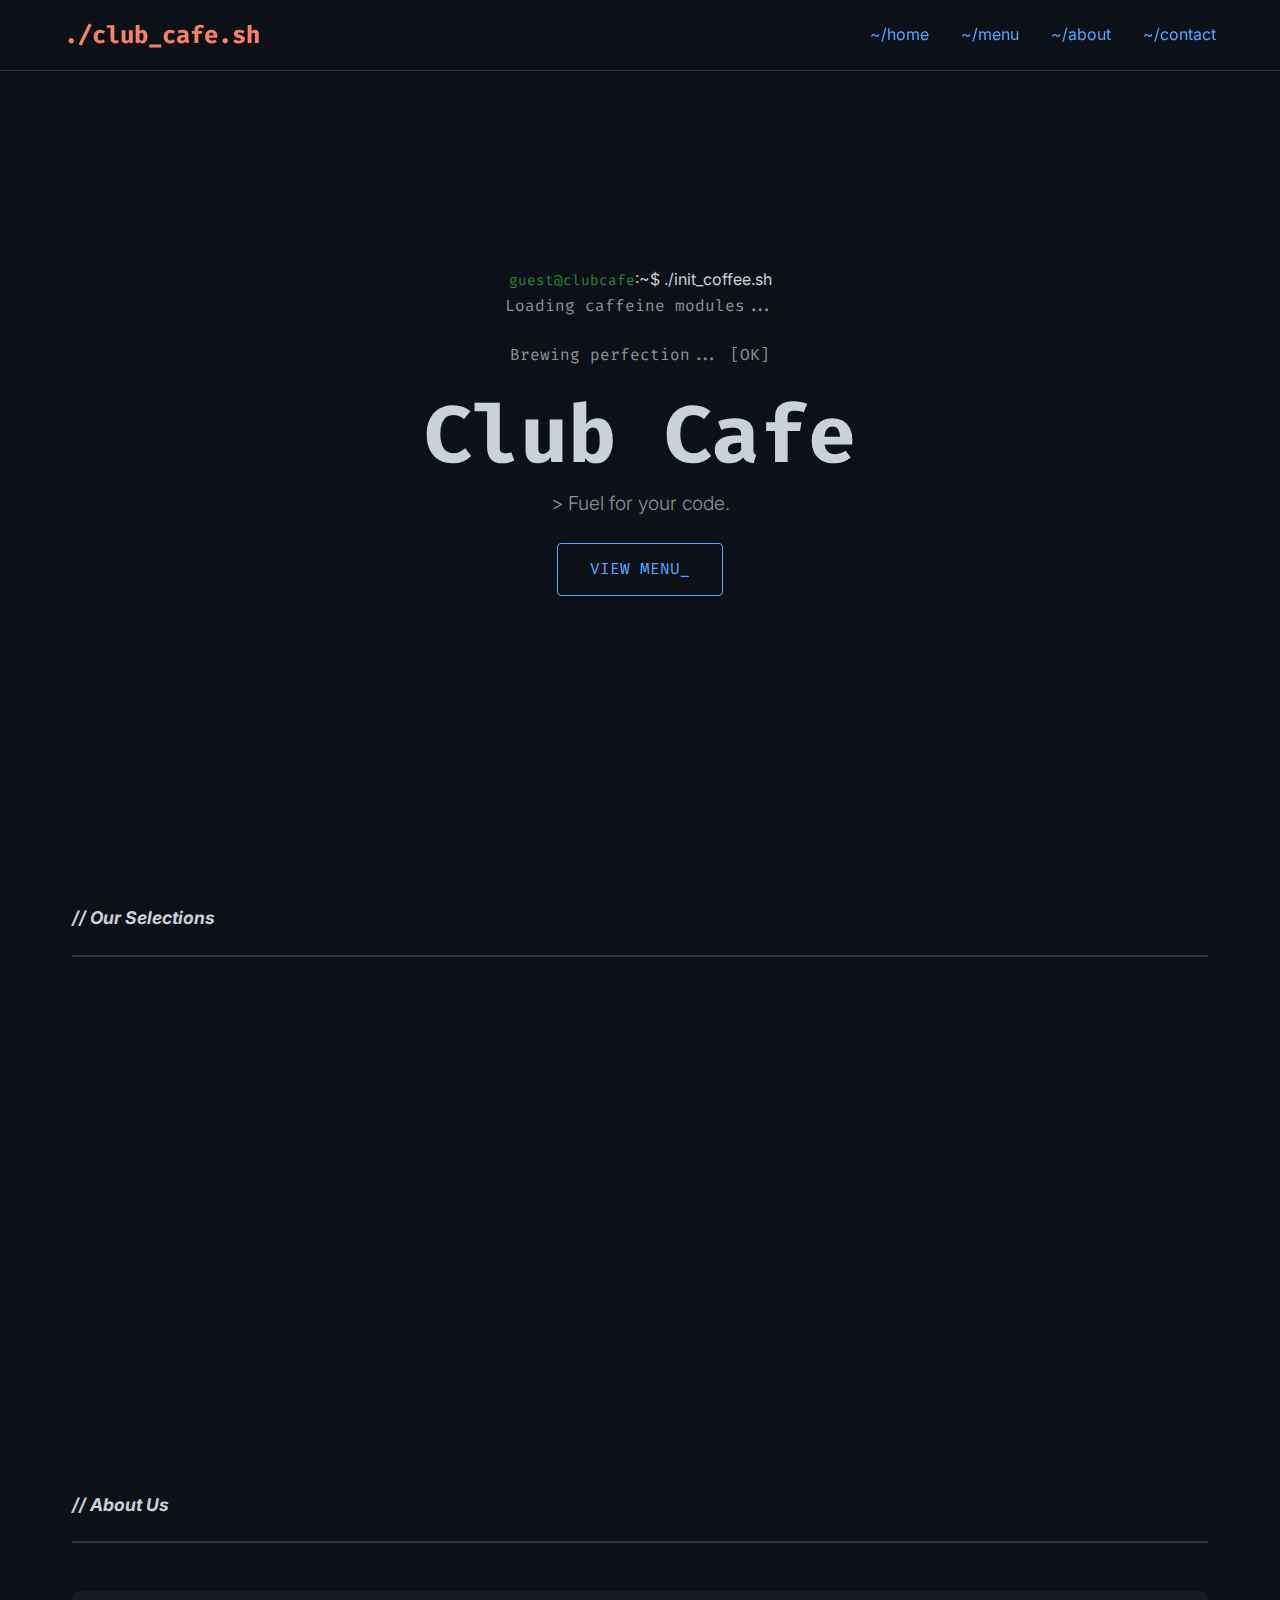
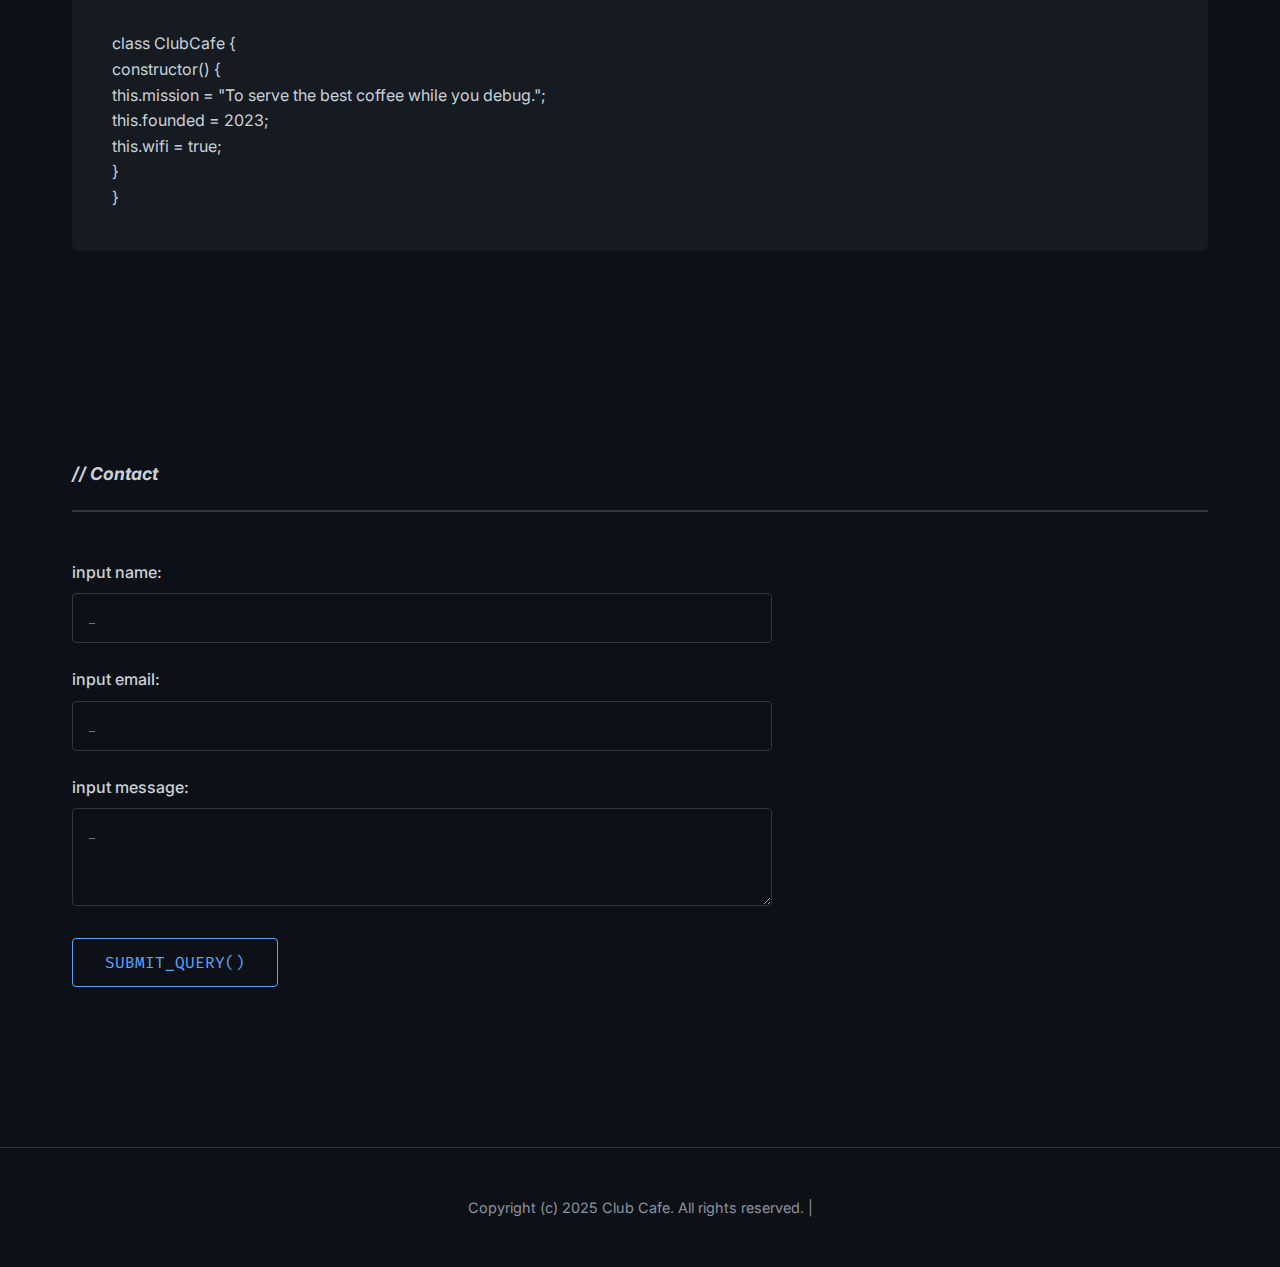
<file: index.html>
<!DOCTYPE html>
<html lang="en">

<head>
    <meta charset="UTF-8">
    <meta name="viewport" content="width=device-width, initial-scale=1.0">
    <title>Club Cafe | >_ dev_mode</title>
    <link rel="stylesheet" href="style.css">
    <link rel="preconnect" href="https://fonts.googleapis.com">
    <link rel="preconnect" href="https://fonts.gstatic.com" crossorigin>
    <link href="https://fonts.googleapis.com/css2?family=Fira+Code:wght@300;400;600&display=swap" rel="stylesheet">
</head>

<body>

    <header>
        <div class="logo">./club_cafe.sh</div>
        <nav>
            <ul>
                <li><a href="#home">~/home</a></li>
                <li><a href="#menu">~/menu</a></li>
                <li><a href="#about">~/about</a></li>
                <li><a href="#contact">~/contact</a></li>
            </ul>
        </nav>
    </header>

    <main>
        <section id="home" class="hero">
            <div class="terminal-window">
                <div class="terminal-header">
                    <span class="dot red"></span>
                    <span class="dot yellow"></span>
                    <span class="dot green"></span>
                </div>
                <div class="terminal-body">
                    <p class="prompt"><span class="user">guest@clubcafe</span>:<span class="path">~</span>$
                        ./init_coffee.sh</p>
                    <p class="output">Loading caffeine modules...</p>
                    <p class="output">Brewing perfection... [OK]</p>
                    <h1 class="glitch" data-text="Club Cafe">Club Cafe</h1>
                    <p class="subtitle">> Fuel for your code.</p>
                    <a href="#menu" class="btn">View Menu_</a>
                </div>
            </div>
        </section>

        <section id="menu" class="section">
            <h2 class="section-title"><span class="comment">// Our Selections</span></h2>
            <div class="grid">
                <!-- Placeholder Items -->
                <div class="card">
                    <div class="card-header">item_01.json</div>
                    <div class="card-body">
                        <h3>Espresso</h3>
                        <p class="price">var price = $3.50;</p>
                        <p class="desc">Pure energy. No dependencies.</p>
                        <button class="btn-sm">Add to Stack</button>
                    </div>
                </div>
                <div class="card">
                    <div class="card-header">item_02.json</div>
                    <div class="card-body">
                        <h3>Latte</h3>
                        <p class="price">var price = $4.50;</p>
                        <p class="desc">Milk + Espresso. Integrated flawlessly.</p>
                        <button class="btn-sm">Add to Stack</button>
                    </div>
                </div>
                <div class="card">
                    <div class="card-header">item_03.json</div>
                    <div class="card-body">
                        <h3>Cappuccino</h3>
                        <p class="price">var price = $4.00;</p>
                        <p class="desc">Foam level: High.</p>
                        <button class="btn-sm">Add to Stack</button>
                    </div>
                </div>
            </div>
        </section>

        <section id="about" class="section">
            <h2 class="section-title"><span class="comment">// About Us</span></h2>
            <div class="terminal-block">
                <p><span class="keyword">class</span> <span class="class-name">ClubCafe</span> {</p>
                <div class="indent">
                    <p><span class="keyword">constructor</span>() {</p>
                    <div class="indent">
                        <p><span class="this">this</span>.mission = <span class="string">"To serve the best coffee while
                                you debug."</span>;</p>
                        <p><span class="this">this</span>.founded = <span class="number">2023</span>;</p>
                        <p><span class="this">this</span>.wifi = <span class="boolean">true</span>;</p>
                    </div>
                    <p>}</p>
                </div>
                <p>}</p>
            </div>
        </section>

        <section id="contact" class="section">
            <h2 class="section-title"><span class="comment">// Contact</span></h2>
            <form class="terminal-form">
                <div class="form-group">
                    <label for="name">input name:</label>
                    <input type="text" id="name" placeholder="_">
                </div>
                <div class="form-group">
                    <label for="email">input email:</label>
                    <input type="email" id="email" placeholder="_">
                </div>
                <div class="form-group">
                    <label for="msg">input message:</label>
                    <textarea id="msg" rows="4" placeholder="_"></textarea>
                </div>
                <button type="submit" class="btn">Submit_Query()</button>
            </form>
        </section>
    </main>

    <footer>
        <p>Copyright (c) 2025 Club Cafe. All rights reserved. <span class="cursor">|</span></p>
    </footer>

</body>

</html>
</file>
<file: style.css>
@import url('https://fonts.googleapis.com/css2?family=Inter:wght@300;400;600;700&family=Fira+Code:wght@400;600&display=swap');

/* Theme Variables */
:root {
    /* Base Variables (Default to Dark) */
    --bg-color: #0d1117;
    --text-color: #c9d1d9;
    --text-muted: #8b949e;
    --primary-color: #58a6ff;
    --secondary-color: #238636;
    --accent-color: #f78166;
    --border-color: #30363d;
    --card-bg: #161b22;
    --header-bg: rgba(13, 17, 23, 0.85);
    /* Glassmorphism base */
    --hover-bg: rgba(88, 166, 255, 0.1);
    --shadow: 0 4px 20px rgba(0, 0, 0, 0.5);

    --font-mono: 'Fira Code', 'Courier New', monospace;
    --font-sans: 'Inter', -apple-system, BlinkMacSystemFont, "Segoe UI", Roboto, Helvetica, Arial, sans-serif;

    --radius-sm: 4px;
    --radius-md: 8px;
    --radius-lg: 12px;
}

[data-theme="light"] {
    --bg-color: #ffffff;
    --text-color: #24292f;
    --text-muted: #57606a;
    --primary-color: #0969da;
    --secondary-color: #2da44e;
    /* darker green for contrast */
    --accent-color: #cf222e;
    /* darker red for contrast */
    --border-color: #d0d7de;
    --card-bg: #f6f8fa;
    --header-bg: rgba(255, 255, 255, 0.85);
    --hover-bg: rgba(9, 105, 218, 0.1);
    --shadow: 0 2px 10px rgba(0, 0, 0, 0.05);
    /* Softer shadow for light mode */
}

/* Reset & Base Styles */
* {
    margin: 0;
    padding: 0;
    box-sizing: border-box;
}

body {
    background-color: var(--bg-color);
    color: var(--text-color);
    font-family: var(--font-sans);
    line-height: 1.6;
    scroll-behavior: smooth;
    transition: background-color 0.3s ease, color 0.3s ease;
}

a {
    text-decoration: none;
    color: var(--primary-color);
    transition: color 0.2s ease;
}

a:hover {
    color: var(--accent-color);
    text-decoration: underline;
}

/* Header */
header {
    display: flex;
    justify-content: space-between;
    align-items: center;
    padding: 1rem 5%;
    /* Use percentage for better responsiveness */
    border-bottom: 1px solid var(--border-color);
    position: sticky;
    top: 0;
    background-color: var(--header-bg);
    backdrop-filter: blur(10px);
    -webkit-backdrop-filter: blur(10px);
    z-index: 1000;
    transition: border-color 0.3s ease, background-color 0.3s ease;
}

.logo {
    font-weight: 700;
    font-size: 1.5rem;
    color: var(--accent-color);
    font-family: var(--font-mono);
}

nav ul {
    list-style: none;
    display: flex;
    align-items: center;
    /* Center items vertically */
    gap: 2rem;
}

/* Theme Toggle Button */
.theme-btn {
    background: none;
    border: 1px solid var(--border-color);
    /* Added subtle border for better definition */
    cursor: pointer;
    color: var(--text-color);
    width: 40px;
    height: 40px;
    border-radius: 50%;
    transition: all 0.2s ease;
    display: flex;
    align-items: center;
    justify-content: center;
    padding: 0;
    /* Remove padding to let flex center it */
}

.theme-btn:hover {
    background-color: var(--hover-bg);
    border-color: var(--primary-color);
    transform: rotate(15deg);
    /* Subtle rotation on hover */
}

.theme-btn svg {
    /* Ensure svg is sized correctly if needed */
    width: 20px;
    height: 20px;
}

/* Hero Section */
.hero {
    min-height: 80vh;
    /* Changed to min-height for content safety */
    display: flex;
    justify-content: center;
    align-items: center;
    padding: 4rem 2rem;
    text-align: center;
}

.clean-window {
    border: none;
    box-shadow: none;
    background: transparent;
    width: 100%;
}

.center-text {
    text-align: center;
    padding: 0;
}

h1.glitch {
    font-size: clamp(3rem, 8vw, 5rem);
    /* Responsive font size */
    color: var(--text-color);
    margin-bottom: 0.5rem;
    font-family: var(--font-mono);
    line-height: 1.1;
}

.subtitle {
    font-size: 1.2rem;
    color: var(--text-muted);
    margin-bottom: 1.5rem;
    font-weight: 300;
}

.hero-desc {
    max-width: 600px;
    margin: 0 auto 2.5rem;
    color: var(--text-color);
    font-size: 1.1rem;
    opacity: 0.9;
}

/* Buttons */
.btn {
    display: inline-block;
    padding: 0.8rem 2rem;
    border: 1px solid var(--primary-color);
    color: var(--primary-color);
    background: transparent;
    cursor: pointer;
    font-family: var(--font-mono);
    text-transform: uppercase;
    font-size: 1rem;
    border-radius: var(--radius-sm);
    transition: all 0.2s ease;
}

.btn:hover {
    background-color: var(--hover-bg);
    box-shadow: 0 0 15px rgba(88, 166, 255, 0.2);
    text-decoration: none;
    transform: translateY(-2px);
}

/* Sections */
.section {
    padding: 6rem 2rem;
    max-width: 1200px;
    margin: 0 auto;
}

.section-title {
    margin-bottom: 3rem;
    font-size: 2rem;
    border-bottom: 2px solid var(--border-color);
    padding-bottom: 1rem;
    color: var(--text-color);
    font-weight: 700;
}

/* Grid System */
.grid {
    display: grid;
    grid-template-columns: repeat(auto-fit, minmax(280px, 1fr));
    gap: 2rem;
}

/* Cards */
.card {
    background-color: var(--card-bg);
    border: 1px solid var(--border-color);
    border-radius: var(--radius-md);
    overflow: hidden;
    transition: transform 0.3s ease, box-shadow 0.3s ease, border-color 0.3s ease;
}

.card:hover {
    border-color: var(--primary-color);
    transform: translateY(-5px);
    box-shadow: var(--shadow);
}

.card-header {
    background-color: var(--bg-color);
    /* Slightly different from card-bg */
    padding: 0.8rem 1.5rem;
    font-size: 0.85rem;
    border-bottom: 1px solid var(--border-color);
    color: var(--text-muted);
    font-family: var(--font-mono);
}

.card-body {
    padding: 2rem;
    display: flex;
    flex-direction: column;
}

.card-body h3 {
    font-size: 1.25rem;
    margin-bottom: 0.5rem;
    color: var(--text-color);
}

.price {
    color: var(--accent-color);
    font-weight: 600;
    font-size: 1.1rem;
    margin-bottom: 0.8rem;
    font-family: var(--font-mono);
}

.desc {
    color: var(--text-muted);
    font-size: 0.95rem;
    margin-bottom: 1.5rem;
    flex-grow: 1;
    /* Pushes button to bottom */
}

.btn-sm {
    padding: 0.5rem 1rem;
    border: 1px solid var(--border-color);
    background: transparent;
    color: var(--text-color);
    border-radius: var(--radius-sm);
    cursor: pointer;
    font-family: inherit;
    transition: all 0.2s ease;
    width: 100%;
    margin-top: auto;
}

.btn-sm:hover {
    border-color: var(--primary-color);
    color: var(--primary-color);
    background-color: var(--hover-bg);
}

/* Category Titles */
.category-title {
    grid-column: 1 / -1;
    color: var(--secondary-color);
    margin-top: 3rem;
    margin-bottom: 1.5rem;
    font-size: 1.5rem;
    border-bottom: 1px dashed var(--border-color);
    padding-bottom: 0.5rem;
    font-family: var(--font-mono);
}

/* Gallery */
.gallery-item {
    aspect-ratio: 16/9;
    display: flex;
    justify-content: center;
    align-items: center;
    background-color: #000;
    /* Keep placeholder bg dark for contrast with text */
}

.image-placeholder {
    color: #484f58;
    border: 2px dashed #30363d;
    padding: 2rem;
    border-radius: var(--radius-sm);
    font-family: var(--font-mono);
}

/* Reviews */
.comment {
    color: var(--text-color);
    font-style: italic;
    margin-bottom: 1rem;
    font-size: 1.1rem;
}

.user {
    color: var(--secondary-color);
    font-family: var(--font-mono);
    text-align: right;
    font-size: 0.9rem;
}

/* Terminal/Info Blocks */
.terminal-block {
    background-color: var(--card-bg);
    padding: 2.5rem;
    border-radius: var(--radius-md);
    transition: background-color 0.3s ease;
}

.padding-block {
    padding: 2rem;
}

.blue-border {
    border-left: 4px solid var(--primary-color);
}

.green-border {
    border-left: 4px solid var(--secondary-color);
}

.orange-border {
    border-left: 4px solid var(--accent-color);
}

.output {
    color: var(--text-muted);
    font-family: var(--font-mono);
    margin-bottom: 1.5rem;
}

.about-text {
    font-size: 1.15rem;
    color: var(--text-color);
    line-height: 1.9;
}

.margin-bottom {
    margin-bottom: 1rem;
}

.timings-list {
    list-style: none;
    margin-top: 0.8rem;
    color: var(--text-muted);
}

.timings-list li {
    margin-bottom: 0.5rem;
}

/* Forms */
.terminal-form {
    max-width: 700px;
}

.form-group {
    margin-bottom: 1.5rem;
}

.margin-top {
    margin-top: 1.5rem;
}

label {
    display: block;
    margin-bottom: 0.5rem;
    font-weight: 500;
    color: var(--text-color);
}

input,
textarea,
select.terminal-input {
    width: 100%;
    padding: 1rem;
    background-color: var(--bg-color);
    /* Input bg matches page bg */
    border: 1px solid var(--border-color);
    color: var(--text-color);
    font-family: var(--font-sans);
    border-radius: var(--radius-sm);
    transition: border-color 0.2s ease, box-shadow 0.2s ease;
}

input:focus,
textarea:focus,
select:focus {
    outline: none;
    border-color: var(--primary-color);
    box-shadow: 0 0 0 3px var(--hover-bg);
}

.full-width {
    width: 100%;
}

/* Footer */
footer {
    text-align: center;
    padding: 3rem;
    border-top: 1px solid var(--border-color);
    margin-top: 4rem;
    color: var(--text-muted);
    font-size: 0.9rem;
}

/* Animations */
@keyframes fadeIn {
    from {
        opacity: 0;
        transform: translateY(10px);
    }

    to {
        opacity: 1;
        transform: translateY(0);
    }
}

.card {
    animation: fadeIn 0.5s ease-out forwards;
    opacity: 0;
    /* Staggered animation can be done with nth-child but simple fadeIn is safer for performance */
}

/* Stagger Animations manually for a few items for polish */
.grid .card:nth-child(1) {
    animation-delay: 0.1s;
}

.grid .card:nth-child(2) {
    animation-delay: 0.2s;
}

.grid .card:nth-child(3) {
    animation-delay: 0.3s;
}

.grid .card:nth-child(4) {
    animation-delay: 0.4s;
}

/* Responsive adjustments */
@media (max-width: 768px) {
    header {
        flex-direction: column;
        gap: 1rem;
        padding: 1rem;
    }

    nav ul {
        gap: 1rem;
        flex-wrap: wrap;
        justify-content: center;
    }

    .hero {
        padding-top: 2rem;
    }

    h1.glitch {
        font-size: 2.5rem;
    }
}
</file>
